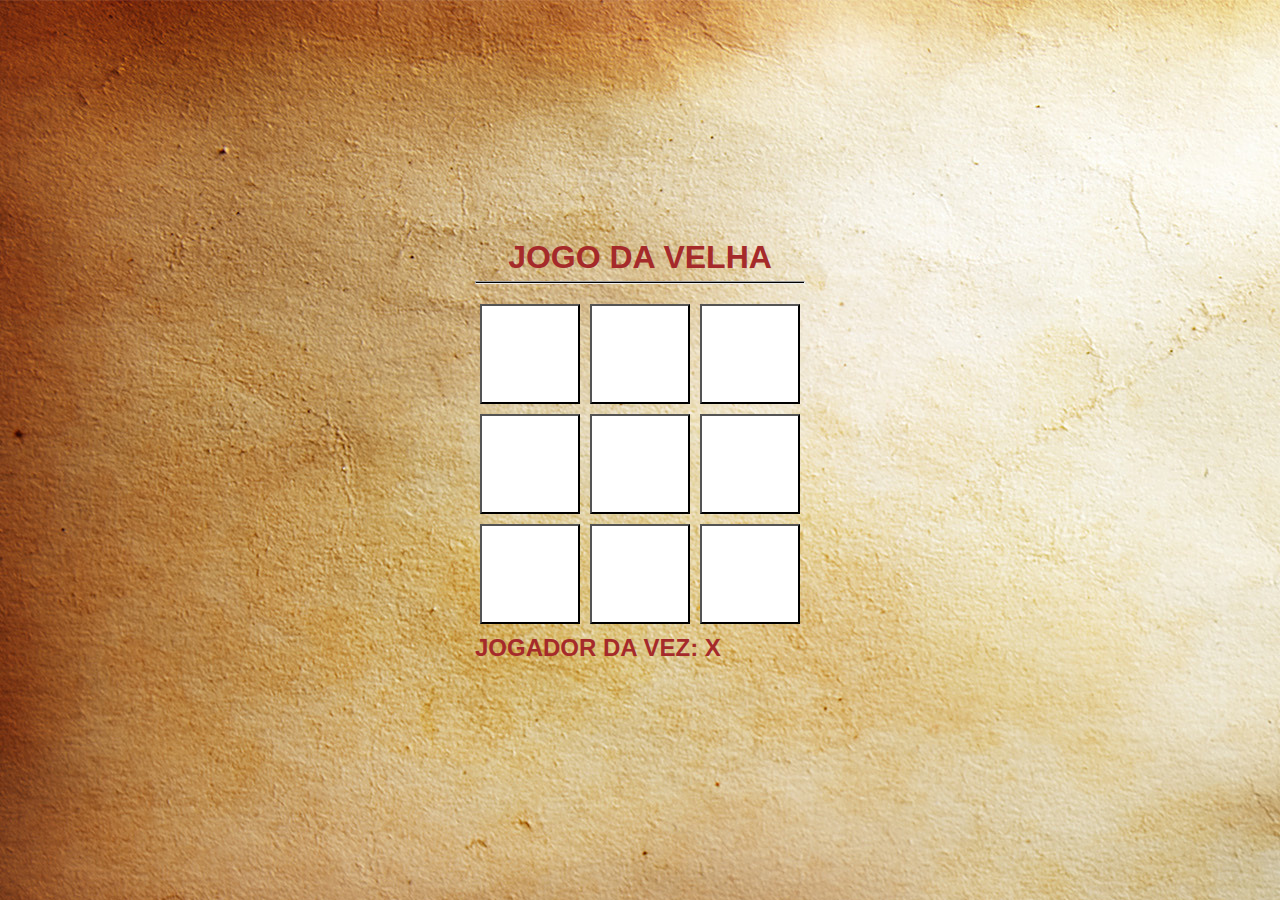
<file: Game/JOGO/index.html>
<!DOCTYPE html>
<html lang="en">
<head>
    <meta charset="UTF-8">
    <meta http-equiv="X-UA-Compatible" content="IE=edge">
    <meta name="viewport" content="width=device-width, initial-scale=1.0">
    <title>Jogo da Velha</title>
    <link rel="stylesheet" href="style.css">
    <link rel="shortcout icon" href="jogodavelha.ico">
</head>
<body>
   <main>
    <h1>JOGO DA VELHA</h1>
    <hr />
    <div class="game">
      <button data-i="1"></button>
      <button data-i="2"></button>
      <button data-i="3"></button>
      <button data-i="4"></button>
      <button data-i="5"></button>
      <button data-i="6"></button>
      <button data-i="7"></button>
      <button data-i="8"></button>
      <button data-i="9"></button>
    </div>
    <h2 class="currentPlayer"></h2>
   </main> 
   <script src="script.js"></script>
</body>
</html>
</file>
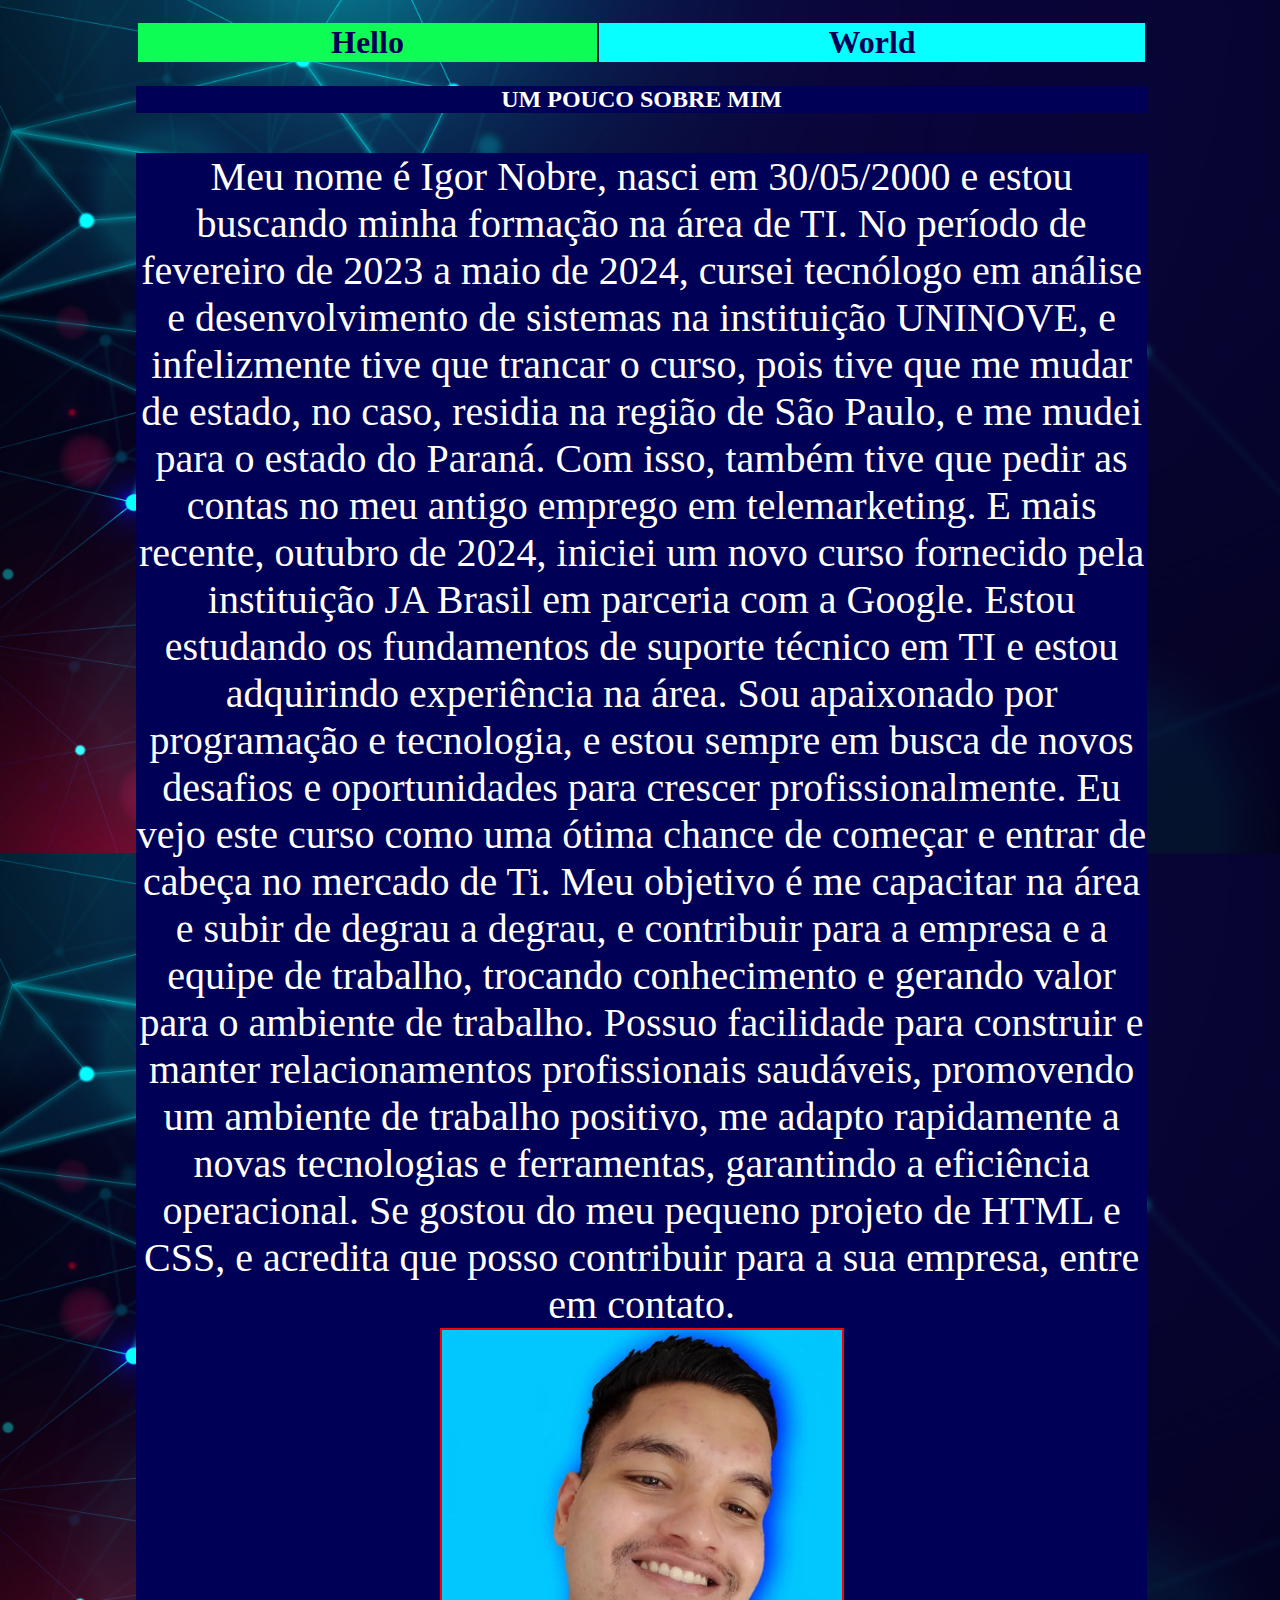
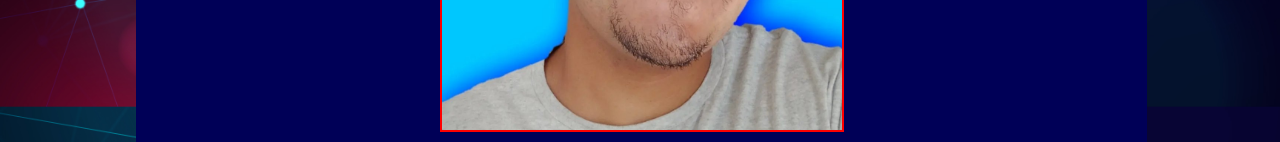
<file: Game/sobre/index.html>
<!DOCTYPE html>
<html lang="pt-br">
<head>
    <meta charset="UTF-8">
    <meta http-equiv="X-UA-Compatible" content="IE=edge">
    <meta name="viewport" content="width=device-width, initial-scale=1.0">
    <title>Sobre</title> 
    <link rel="stylesheet" href="blog.css">
    <link rel="shortcout icon" href="favicon.ico">
    </head>
<body>
     <h1><table style="margin-left: 10%; width:79%;">
        <tr>
        <th style="background-color: rgb(13, 253, 85);">Hello</th>
        <th style="background-color: rgb(7, 255, 255);">World</th>
        </tr></table></h1>
   
    <h2 style="color:rgb(255, 255, 255); background-color:rgb(0, 0, 87); margin-left: 10%; width:79%; text-align: center;">UM POUCO SOBRE MIM</h2><P style="color:white; font-size: 250%; margin-left: 10%; text-align: center; width:79%; background-color:rgb(0, 0, 87);">Meu nome é Igor Nobre, nasci em 30/05/2000 e estou buscando minha formação na área de TI. No período de fevereiro de 2023 a maio de 2024, cursei tecnólogo em análise e desenvolvimento de sistemas na instituição UNINOVE, e infelizmente tive que trancar o curso, pois tive que me mudar de estado, no caso, residia na região de São Paulo, e me mudei para o estado do Paraná. Com isso, também tive que pedir as contas no meu antigo emprego em telemarketing. E mais recente, outubro de 2024, iniciei um novo curso fornecido pela instituição JA Brasil em parceria com a Google. Estou estudando os fundamentos de suporte técnico em TI e estou adquirindo experiência na área. Sou apaixonado por programação e tecnologia, e estou sempre em busca de novos desafios e oportunidades para crescer profissionalmente. Eu vejo este curso como uma ótima chance de começar e entrar de cabeça no mercado de Ti.  Meu objetivo é me capacitar na área e subir de degrau a degrau, e contribuir para a empresa e a equipe de trabalho, trocando conhecimento e gerando valor para o ambiente de trabalho.  Possuo facilidade para construir e manter relacionamentos profissionais saudáveis, promovendo um ambiente de trabalho positivo, me adapto rapidamente a novas tecnologias e ferramentas, garantindo a eficiência operacional. Se gostou do meu pequeno projeto de HTML e CSS, e acredita que posso contribuir para a sua empresa, entre em contato.<br><img src="foto.jpg" alt="teste de imagem" title="este é um teste de imagem" style="width:400px;height:400px;border:2px solid #F00;" ></P>
</file>
<file: Game/JOGO/style.css>
* {
margin:0;
padding:0;
box-sizing: border-box;
font-family:'Franklin Gothic Medium', 'Arial Narrow', Arial, sans-serif;
color: brown;
}

body {
 height: 100vh;
 display: flex;
 align-items: center;
 justify-content: center;
 background-image:url(fundo.jpg);
}

main {
 display: flex;
 flex-direction: column;
 gap: 5px;
}

h1 {
 text-align: center;
}

hr {
 font-weight: bold;
 height: 3px;
 background: black;
 margin-bottom: 10px;
}

.game {
 display: grid;
 grid-template-columns: 1fr 1fr 1fr;
}

.game button {
 width: 100px;
 height: 100px;
 margin: 5px;
 cursor: pointer;
 font-size: 50px;
 background: white;
}
</file>
<file: Game/sobre/blog.css>
body {
background-image: url(plano.jpg);
width: 100%;
height: 728px;
position: relative;
background-size: 100%;
}
h1{
  color: rgb(0, 0, 87);  
}
ul {
    justify-content: left;
    padding: 10px;
  color: black;
}
h2{
    color: white;
}
</file>
